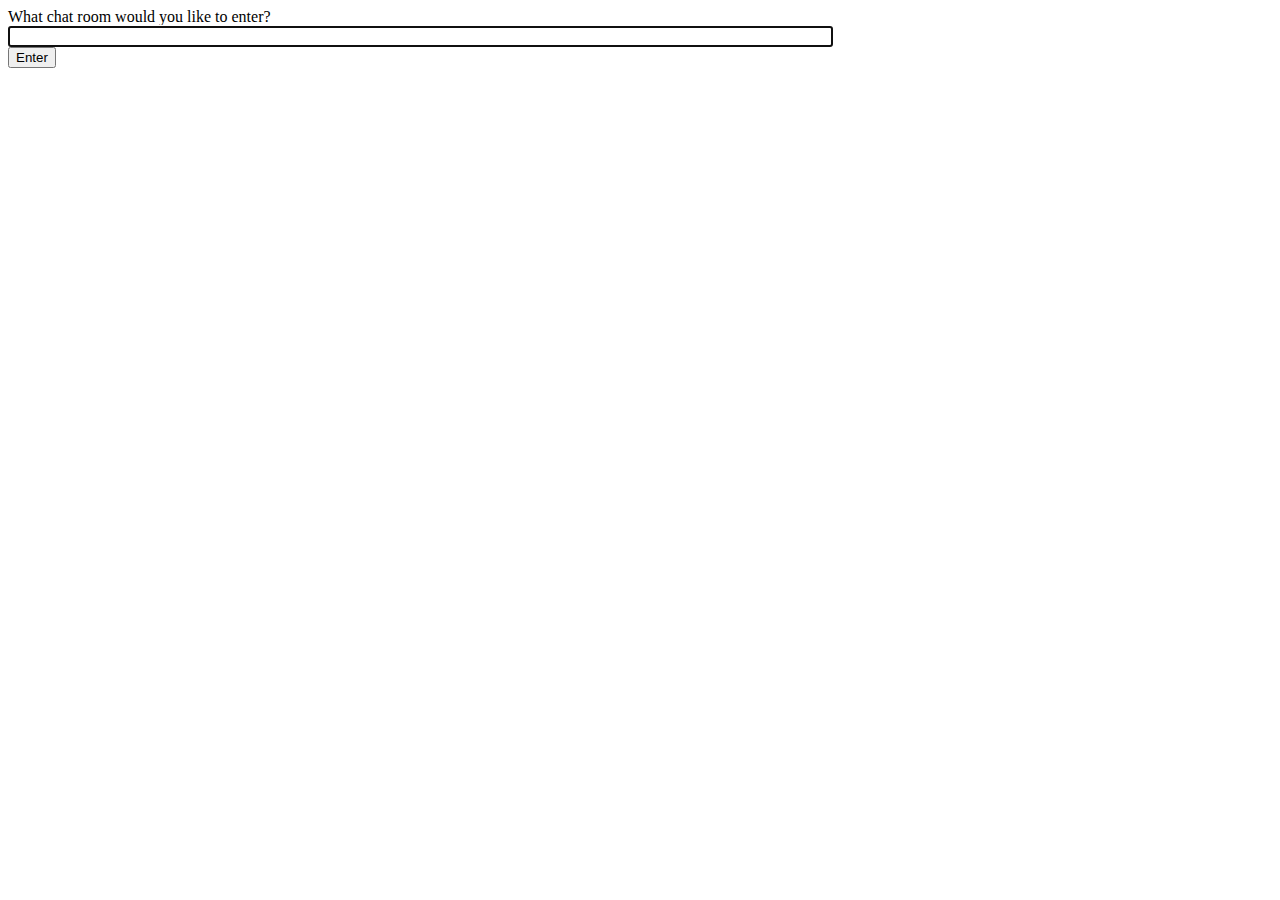
<file: chat/templates/index.html>
<!DOCTYPE html>
<html>
<head>
    <meta charset="utf-8"/>
    <title>聊天室</title>
</head>
<body>
    What chat room would you like to enter?<br/>
    <input id="room-name-input" type="text" size="100"/><br/>
    <input id="room-name-submit" type="button" value="Enter"/>

    <script>
        document.querySelector('#room-name-input').focus();
        document.querySelector('#room-name-input').onkeyup = function(e) {
            if (e.keyCode === 13) {  // enter, return
                document.querySelector('#room-name-submit').click();
            }
        };

        document.querySelector('#room-name-submit').onclick = function(e) {
            var roomName = document.querySelector('#room-name-input').value;
            window.location.pathname = '/chat/' + roomName + '/';
        };
    </script>
</body>
</html>
</file>
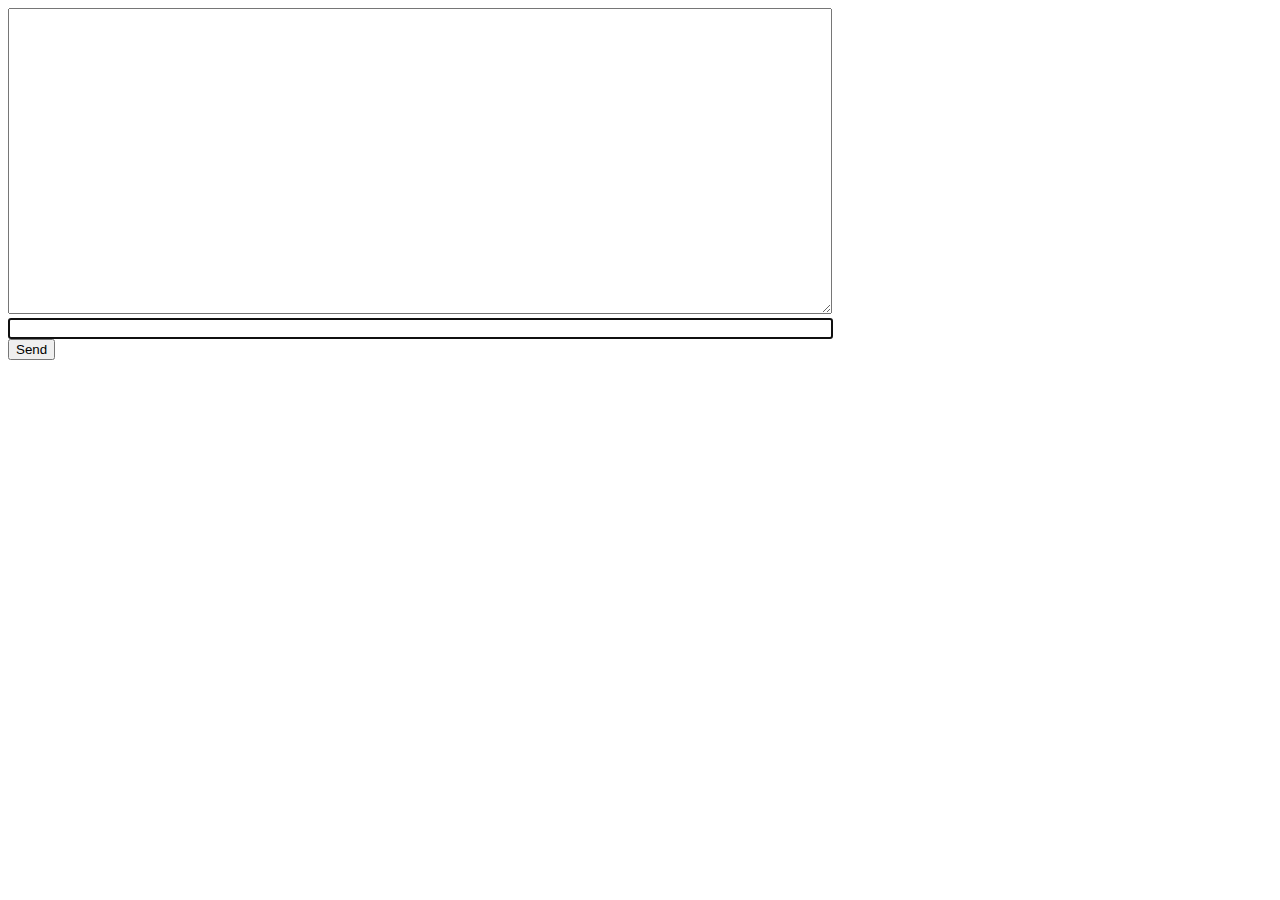
<file: chat/templates/room.html>
<!DOCTYPE html>
<html>
<head>
    <meta charset="utf-8"/>
    <title>聊天室</title>
</head>
<body>
    <textarea id="chat-log" cols="100" rows="20"></textarea><br/>
    <input id="chat-message-input" type="text" size="100"/><br/>
    <input id="chat-message-submit" type="button" value="Send"/>
</body>
<script>
    var roomName = "{{ room_name|escapejs }}";

    var chatSocket = new WebSocket(
        'ws://' + window.location.host +
        '/ws/chat/' + roomName + '/');
        

    chatSocket.onmessage = function(e) {
        var data = JSON.parse(e.data);
        var message = data['message'];
        document.querySelector('#chat-log').value += (message + '\n');
        alert(message)
    };

    chatSocket.onclose = function(e) {
        console.error('Chat socket closed unexpectedly');
    };

    document.querySelector('#chat-message-input').focus();
    document.querySelector('#chat-message-input').onkeyup = function(e) {
        if (e.keyCode === 13) {  // enter, return
            document.querySelector('#chat-message-submit').click();
        }
    };

    document.querySelector('#chat-message-submit').onclick = function(e) {
        var messageInputDom = document.querySelector('#chat-message-input');
        var message = messageInputDom.value;
        chatSocket.send(JSON.stringify({
            'message': message
        }));

        messageInputDom.value = '';
    };
</script>
</html>
</file>
